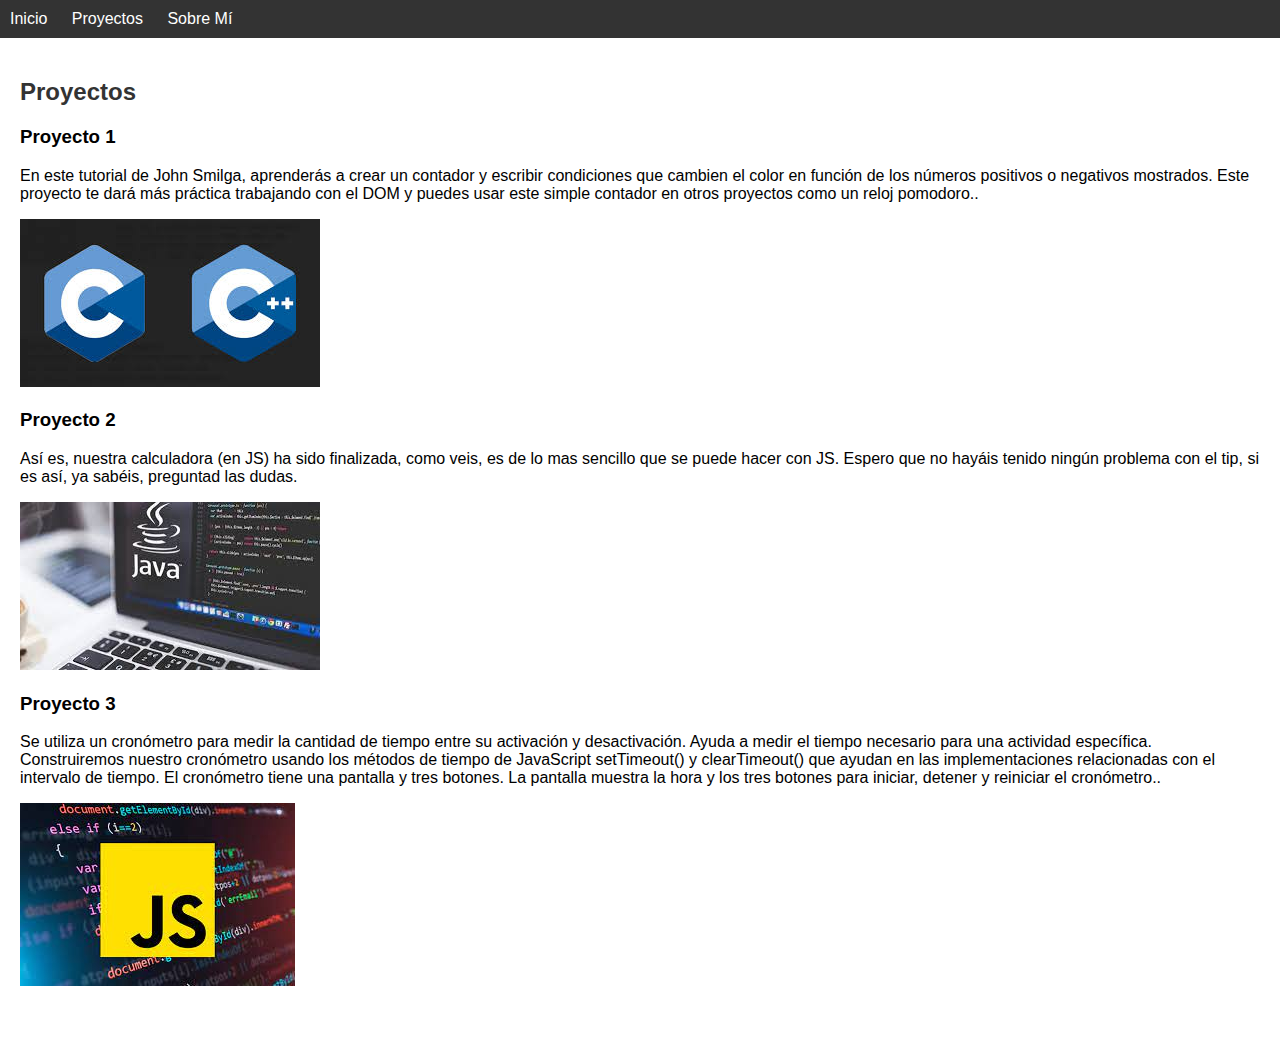
<file: proyectos.html>
<!DOCTYPE html>
<html lang="es">
<head>
    <meta charset="UTF-8">
    <meta name="viewport" content="width=device-width, initial-scale=1.0">
    <title>Mis Proyectos</title>
    <link rel="stylesheet" href="css/style.css">
</head>
<body>

<header>
    <nav>
        <ul>
            <li><a href="index.html">Inicio</a></li>
            <li><a href="proyectos.html">Proyectos</a></li>
            <li><a href="sobremi.html">Sobre Mí</a></li>
        </ul>
    </nav>
</header>

<main>
    <section id="Cómo crear un contador ">
        <h2>Proyectos</h2>
        <div class="proyecto">
            <h3>Proyecto 1</h3>
            <p>En este tutorial de John Smilga, aprenderás a crear un contador y escribir condiciones que cambien el color en función de los números positivos o negativos mostrados.

                Este proyecto te dará más práctica trabajando con el DOM y puedes usar este simple contador en otros proyectos como un reloj pomodoro..</p>
            <img src="img/c++.jfif" alt="Imagen de proyecto 1">
        
        </div>
        <div class="Calculadora simple.
        ">
            <h3>Proyecto 2</h3>
            <p>Así es, nuestra calculadora (en JS) ha sido finalizada, como veis, es de lo mas sencillo que se puede hacer con JS. Espero que no hayáis tenido ningún problema con el tip, si es así, ya sabéis, preguntad las dudas.
            </p>
            <img src="img/java.jfif" alt="Imagen de proyecto 1">
        </div>
        <div class="Cronómetro.        ">
            <h3>Proyecto 3</h3>
            <p>Se utiliza un cronómetro para medir la cantidad de tiempo entre su activación y desactivación. Ayuda a medir el tiempo necesario para una actividad específica. Construiremos nuestro cronómetro usando los métodos de tiempo de JavaScript setTimeout() y clearTimeout() que ayudan en las implementaciones relacionadas con el intervalo de tiempo. El cronómetro tiene una pantalla y tres botones. La pantalla muestra la hora y los tres botones para iniciar, detener y reiniciar el cronómetro..</p>
            <img src="img/javascript.jfif" alt="Imagen de proyecto 1">
        </div>
    </section>
</main>

</body>
</html>
</file>
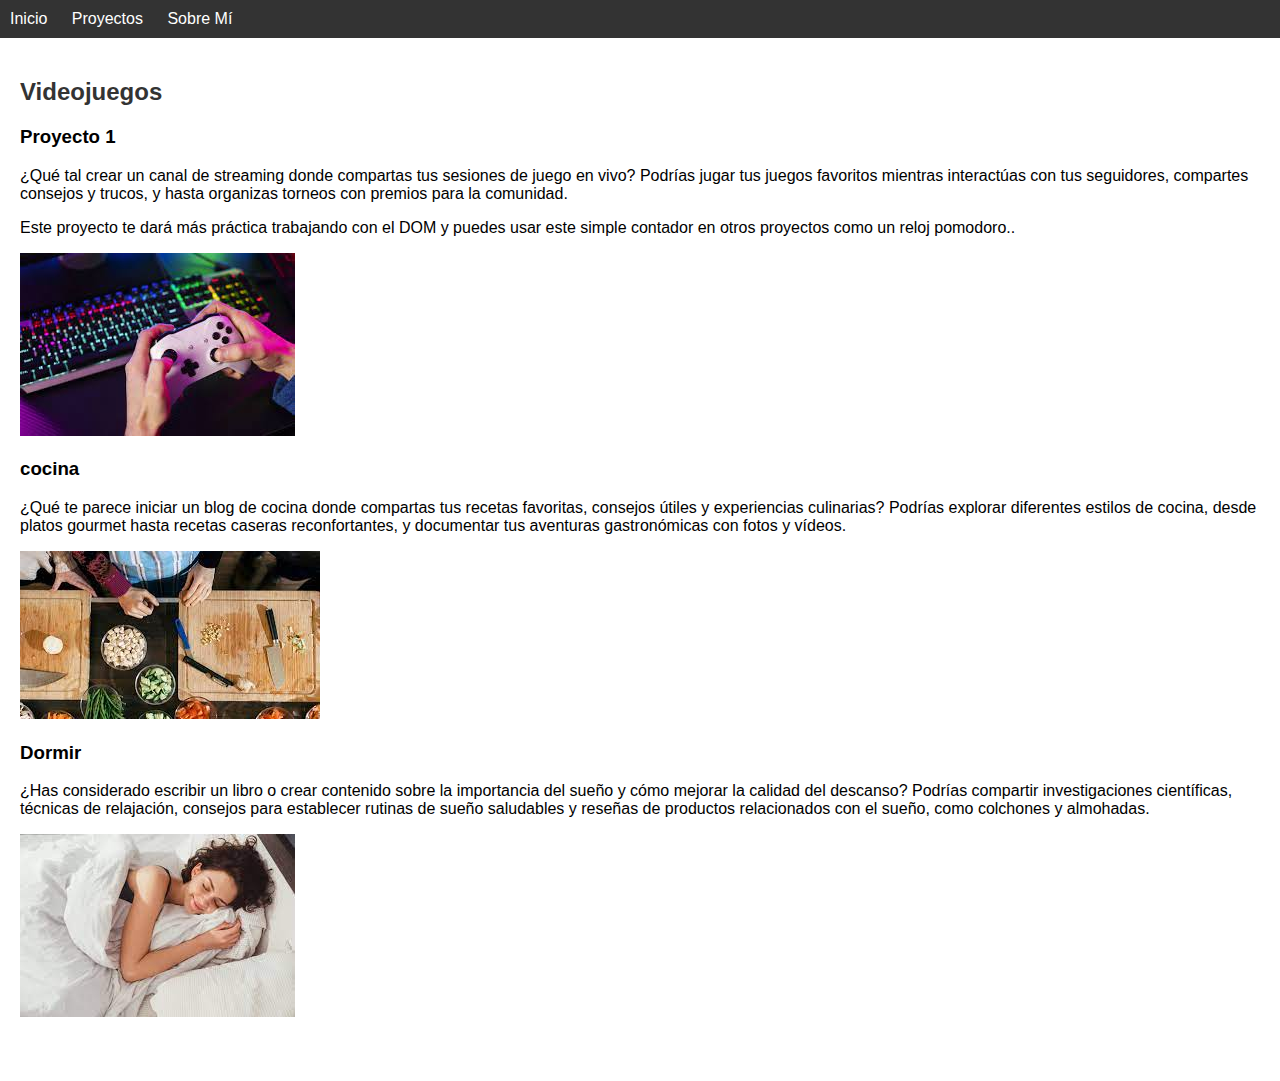
<file: sobremi.html>
<!DOCTYPE html>
<html lang="es">
<head>
    <meta charset="UTF-8">
    <meta name="viewport" content="width=device-width, initial-scale=1.0">
    <title>Mis Proyectos</title>
    <link rel="stylesheet" href="css/style.css">
</head>
<body>

<header>
    <nav>
        <ul>
            <li><a href="index.html">Inicio</a></li>
            <li><a href="proyectos.html">Proyectos</a></li>
            <li><a href="sobremi.html">Sobre Mí</a></li>
        </ul>
    </nav>
</header>

<main>
    <section id="Cómo crear un contador ">
        <h2>Videojuegos</h2>
        <div class="proyecto">
            <h3>Proyecto 1</h3>
<p>¿Qué tal crear un canal de streaming donde compartas tus sesiones de juego en vivo? Podrías jugar tus juegos favoritos mientras interactúas con tus seguidores, compartes consejos y trucos, y hasta organizas torneos con premios para la comunidad.</p>
                Este proyecto te dará más práctica trabajando con el DOM y puedes usar este simple contador en otros proyectos como un reloj pomodoro..</p>
            <img src="img/videojuego.jfif" alt="Imagen de proyecto 1">
        
        </div>
        <div class="Calculadora simple.
        ">
            <h3>cocina</h3>
<p>¿Qué te parece iniciar un blog de cocina donde compartas tus recetas favoritas, consejos útiles y experiencias culinarias? Podrías explorar diferentes estilos de cocina, desde platos gourmet hasta recetas caseras reconfortantes, y documentar tus aventuras gastronómicas con fotos y vídeos.</p>            </p>
            <img src="img/cocinar.jfif" alt="Imagen de proyecto 1">
        </div>
        <div class="Cronómetro.        ">
            <h3>Dormir</h3>
<p>¿Has considerado escribir un libro o crear contenido sobre la importancia del sueño y cómo mejorar la calidad del descanso? Podrías compartir investigaciones científicas, técnicas de relajación, consejos para establecer rutinas de sueño saludables y reseñas de productos relacionados con el sueño, como colchones y almohadas.</p>            <img src="img/dormir.jfif" alt="Imagen de proyecto 1">
        </div>
    </section>
</main>

</body>
</html>
</file>
<file: css/style.css>
body {
    margin: 0;
    padding: 0;
    font-family: Arial, sans-serif;
}

header {
    background-color: #333;
    padding: 10px;
}

nav ul {
    list-style-type: none;
    margin: 0;
    padding: 0;
}

nav ul li {
    display: inline;
    margin-right: 20px;
}

nav ul li a {
    color: white;
    text-decoration: none;
}

main {
    padding: 20px;
}

section {
    margin-bottom: 40px;
}

h1, h2 {
    color: #333;
}

#banner {
    background-color: #f2f2f2;
    padding: 50px;
    text-align: center;
}

#content {
    text-align: center;
}
</file>
